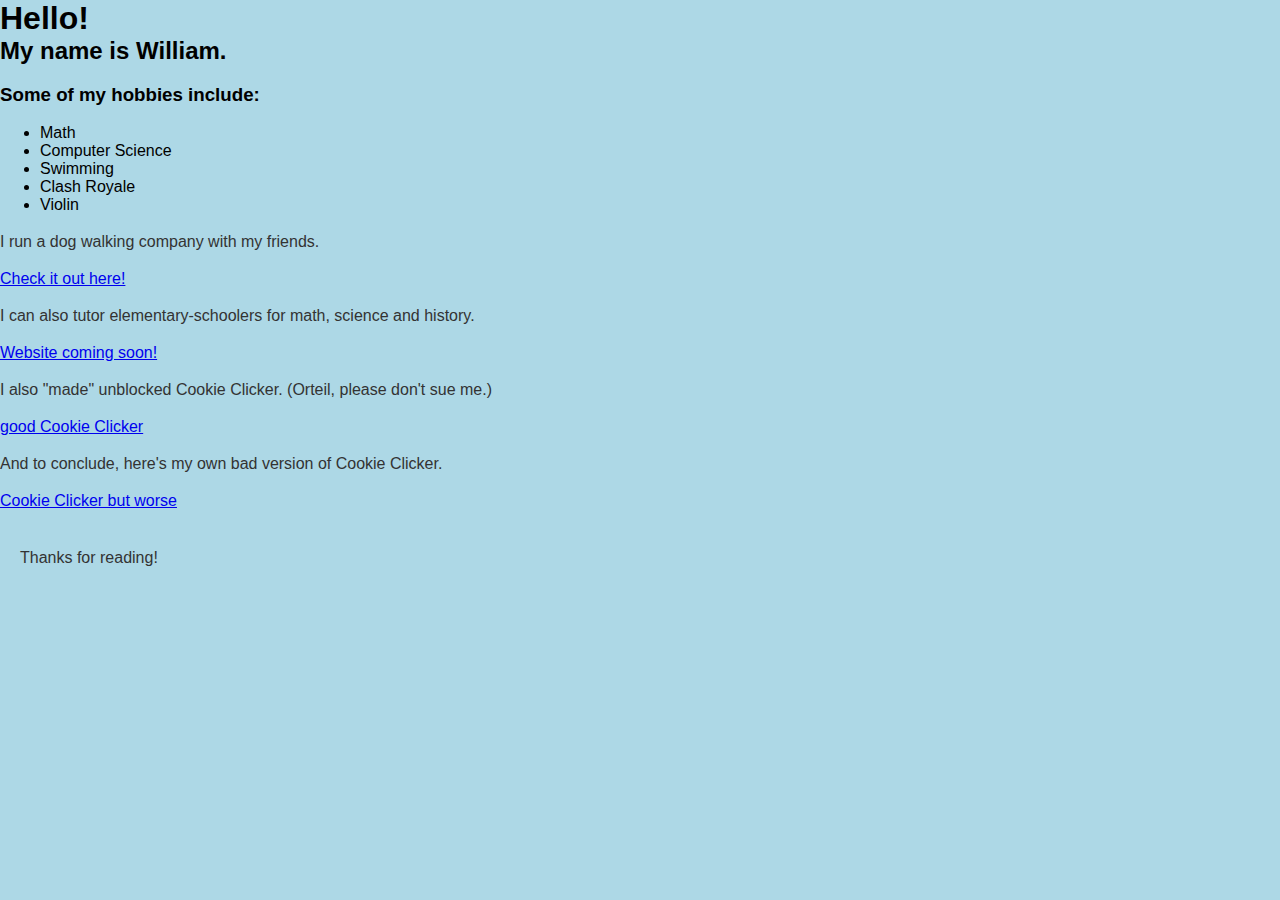
<file: index.html>
<!DOCTYPE html>
<html lang="en">
<head>
  <meta charset="UTF-8">
  <meta name="viewport" content="width=device-width, initial-scale=1.0">
  <title>About Me!</title>
  <link rel="stylesheet" href="style.css">
  <script src="main.js"></script>
</head>
<body>  
      <h1>Hello!</h1>
      <h2>My name is William.</h2>
  <h3>Some of my hobbies include:</h3>
  <ul>
    <li>Math</li>
     <li>Computer Science</li>
     <li>Swimming</li>
     <li>Clash Royale</li>
     <li>Violin</li>
  </ul>
  <p>I run a dog walking company with my friends.</p>
  <a href="https://renaissancedog.github.io/mywebsite/dog/dog.html">Check it out here!</a>
  <p>I can also tutor elementary-schoolers for math, science and history.</p>
  <a href="tutoring.html">Website coming soon!</a>
  <p>I also "made" unblocked Cookie Clicker. (Orteil, please don't sue me.)</p>
  <a href="https://renaissancedog.github.io/cookieclicker_2/">good Cookie Clicker</a>
  <p>And to conclude, here's my own bad version of Cookie Clicker.</p>
  <a href="https://renaissancedog.github.io/cc/">Cookie Clicker but worse</a>
  <footer>
  <p>Thanks for reading!</p>
  </footer>
</body>
</html>
</file>
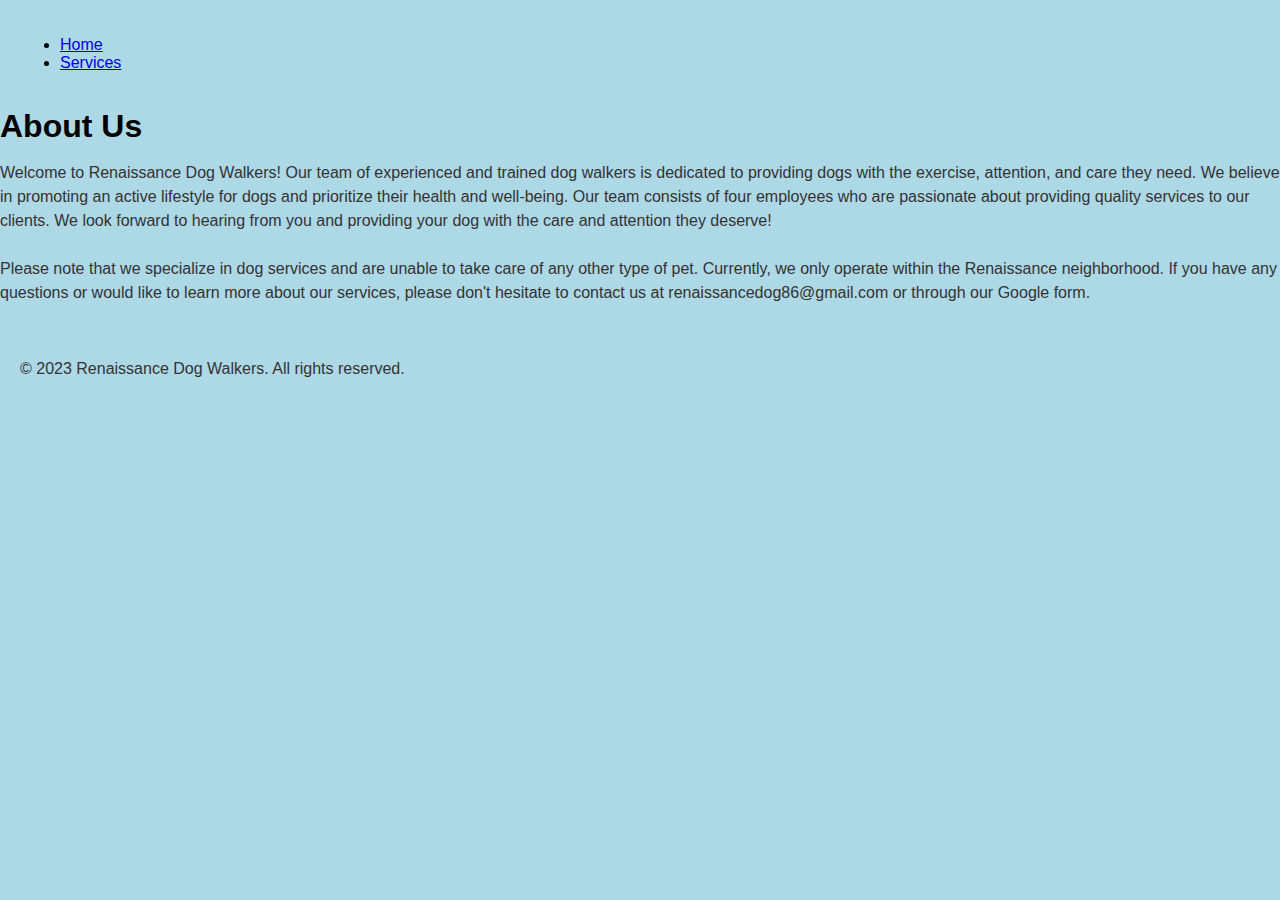
<file: aboutus.html>
<!DOCTYPE html>
<html lang="en-US">
<head>
  <meta charset="UTF-8">
  <meta name="viewport" content="width=device-width, initial-scale=1.0">
  <meta name="description" content="Professional dog walking services for pet owners.">
  <meta name="keywords" content="dog walking, pet care, dog exercise">
  <title>Renaissance Dog Walkers</title>
  <link rel="stylesheet" href="style.css">
  <script src="main.js"></script>
</head>
<body>
  <header>
    <nav>
      <ul>
        <li><a href="index.html">Home</a></li>
        <li><a href="services.html">Services</a></li>
      </ul>
    </nav>
  </header>
  <section id="aboutus">
    <h1>About Us</h1>
    <p>Welcome to Renaissance Dog Walkers! Our team of experienced and trained dog walkers is dedicated to providing dogs with the exercise, attention, and care they need. 
      We believe in promoting an active lifestyle for dogs and prioritize their health and well-being.
      Our team consists of four employees who are passionate about providing quality services to our clients. We look forward to hearing from you and providing your dog with the care and attention they deserve! <br><br>
      Please note that we specialize in dog services and are unable to take care of any other type of pet. Currently, we only operate within the Renaissance neighborhood.
      If you have any questions or would like to learn more about our services, please don't hesitate to contact us at renaissancedog86@gmail.com or through our Google form. 
      </p>
  </section>
  <footer>
    <p>&copy; 2023 Renaissance Dog Walkers. All rights reserved.</p>
  </footer>
</body>
</html>
</file>
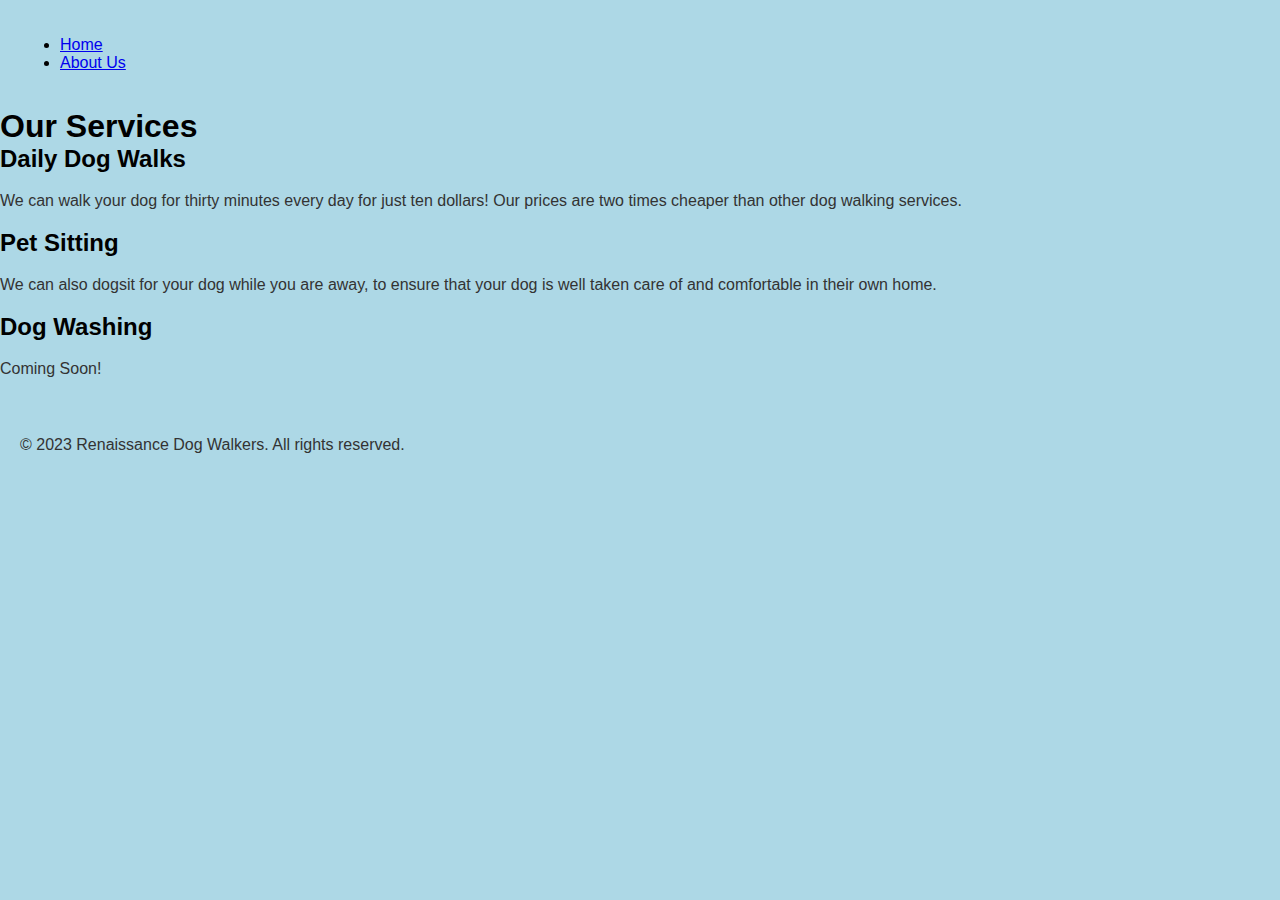
<file: services.html>
<!DOCTYPE html>
<html lang="en-US">
<head>
  <meta charset="UTF-8">
  <meta name="viewport" content="width=device-width, initial-scale=1.0">
  <meta name="description" content="Professional dog walking services for pet owners.">
  <meta name="keywords" content="dog walking, pet care, dog exercise">
  <title>Renaissance Dog Walkers</title>
  <link rel="stylesheet" href="style.css">
  <script src="main.js"></script>
</head>
<body>
  <header>
    <nav>
      <ul>
       <li><a href="index.html">Home</a></li>
        <li><a href="aboutus.html">About Us</a></li>
      </ul>
    </nav>
  </header>
  <section id="services">
    <h1>Our Services</h1>
    <h2>Daily Dog Walks</h2>
    <p>We can walk your dog for thirty minutes every day for just ten dollars! Our prices are two times cheaper than other dog walking services.</p>
    <h2>Pet Sitting</h2>
    <p>We can also dogsit for your dog while you are away, to ensure that your dog is well taken care of and comfortable in their own home.</p>
    <h2>Dog Washing</h2>
    <p>Coming Soon!</p>
  </section>
  
  <footer>
    <p>&copy; 2023 Renaissance Dog Walkers. All rights reserved.</p>
  </footer>
</body>
</html>
</file>
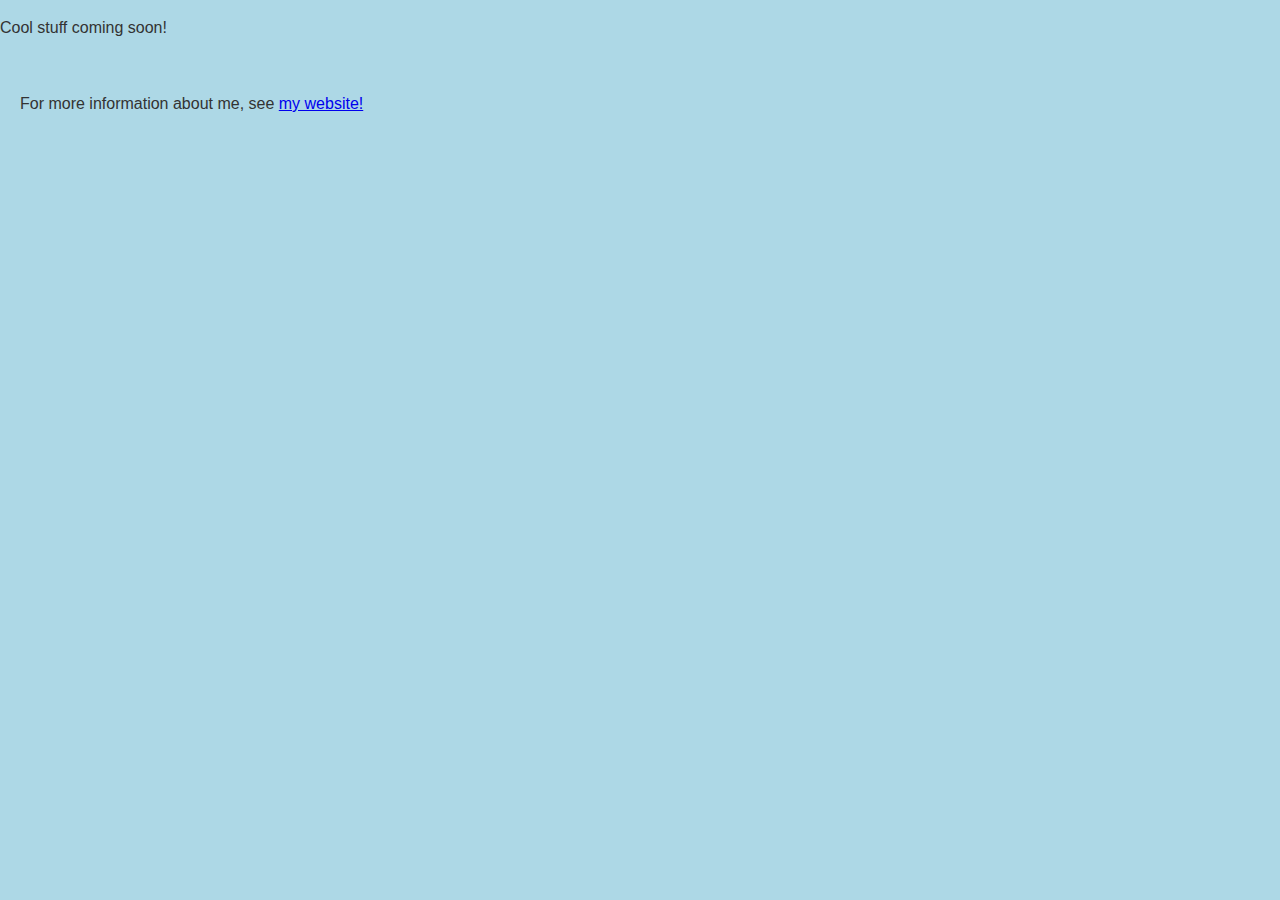
<file: tutoring.html>
<!DOCTYPE html>
<html lang="en">
<head>
  <meta charset="UTF-8">
  <meta name="viewport" content="width=device-width, initial-scale=1.0">
  <title>Tutoring</title>
  <link rel="stylesheet" href="style.css">
</head>
<body>  
  <p>Cool stuff coming soon!</p>
  <footer>
  <p>For more information about me, see <a href="https://renaissancedog.github.io/mywebsite/">my website!</a></p>
  </footer>
</body>
</html>
</file>
<file: style.css>
body {
  background-color: lightblue;
  font-family: Arial, sans-serif;
  margin: 0;
  padding: 0;
}

header {
  background-color: lightblue;
  padding: 20px;
}

h1 {
  color: black;
  margin: 0;
  fontsize:30px;
}

h2 {
  color: black;
  margin: 0;
  fontsize: 25px;
}

p {
  color: #333;
  line-height: 1.5;
}

footer {
  background-color: lightblue;
  padding: 20px;
}

ul {
  background-color: lightblue;
}
</file>
